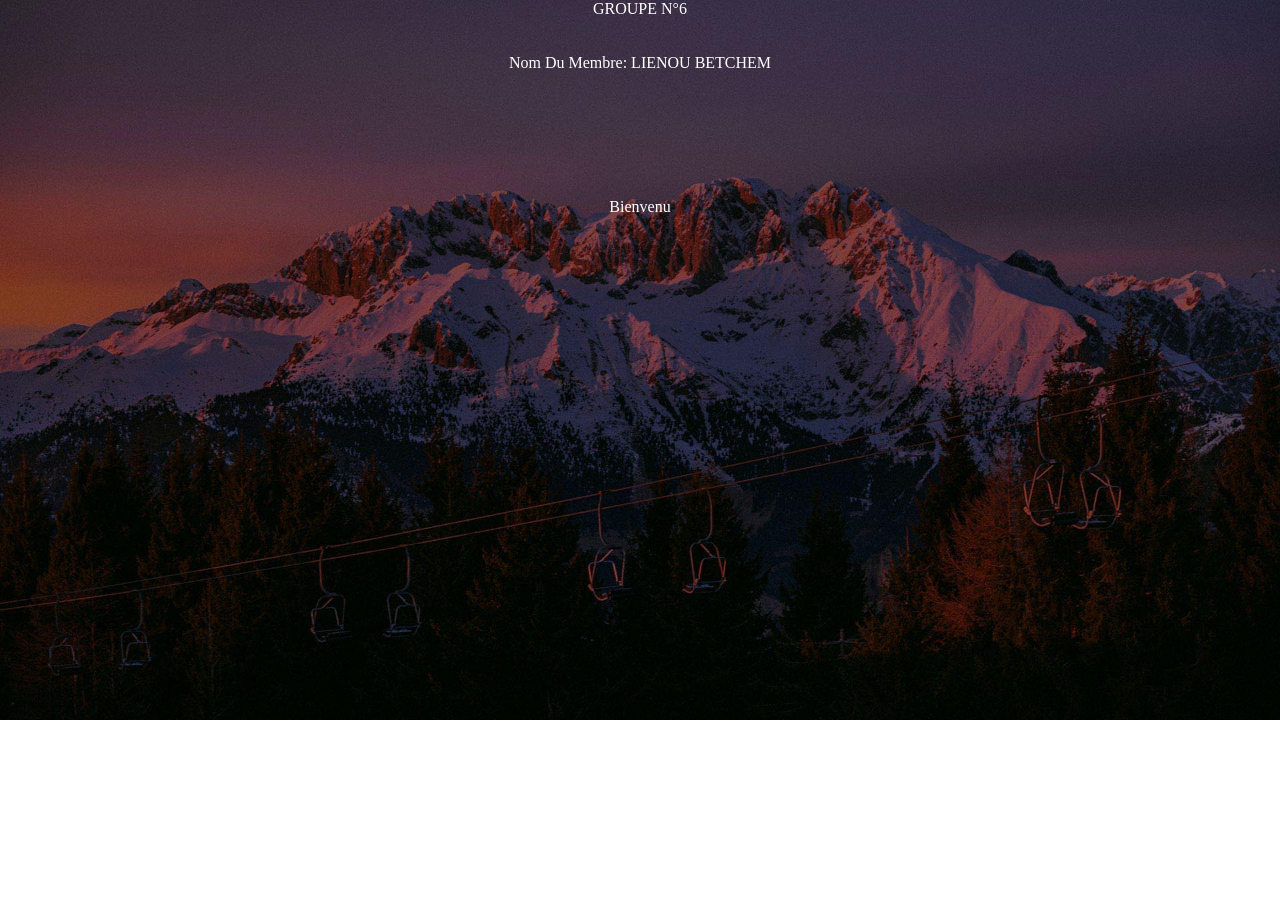
<file: Lienou/LIENOU.html>
<!DOCTYPE html>
<html lang="en">
<head>
    <meta charset="UTF-8">
    <meta http-equiv="X-UA-Compatible" content="IE=edge">
    <meta name="viewport" content="width=device-width, initial-scale=1.0">
    <link rel="stylesheet" href="wil.css">
    <title></title>
</head>
<body> 
    <header><center>GROUPE N°6
        <br></br>
        <br>Nom Du Membre:  LIENOU BETCHEM</br>
        <br></br>
        <br></br>
        <br></br>
    
           <br ><center class="kel">Bienvenu</center></br>

        


    </center></header>
<footer> 
    <div class="copyright_footer">
        <b>copyright GROUPE N°6_2023</b>
    </div>
</footer>
    
</body>
</html>
</file>
<file: Lienou/wil.css>
head{
    height: 100%;
}
body{
    min-height: 100%;
    margin: 0;
    padding: 0;
    background-color: white;
    background-image: url(landscape.jpg);
    background-repeat: no-repeat;
    background-size: cover;
    color: white;
}
 .copyright_footer{
    position: fixed;
    color: white;
    bottom: 0;
    width: 100%;
    text-align: center;
    left: 0;

}
.kel{
    color:white;
}
</file>
